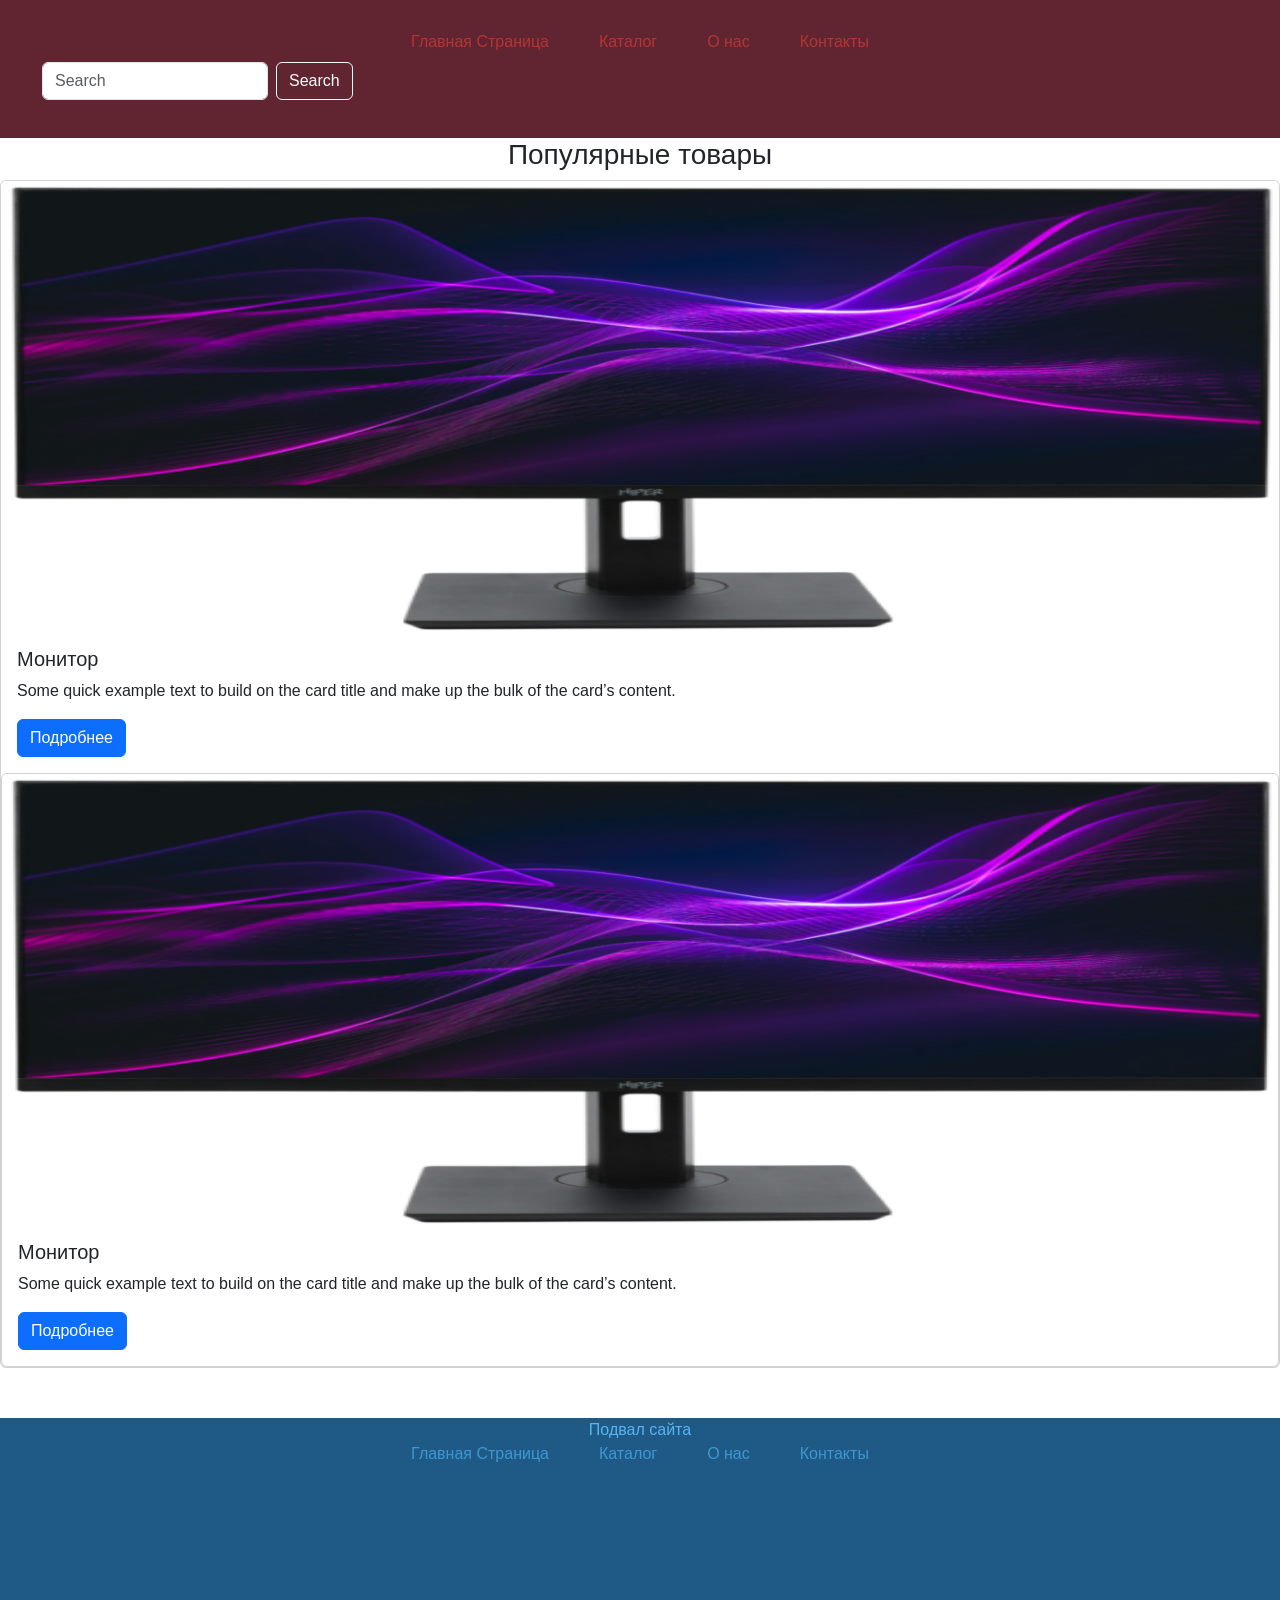
<file: glavnaya.html>
<!DOCTYPE html>
<html lang="en">
<head>
    <meta charset="UTF-8">
    <meta name="viewport" content="width=device-width, initial-scale=1.0">
    <link href="https://cdn.jsdelivr.net/npm/bootstrap@5.3.8/dist/css/bootstrap.min.css" rel="stylesheet" integrity="sha384-sRIl4kxILFvY47J16cr9ZwB07vP4J8+LH7qKQnuqkuIAvNWLzeN8tE5YBujZqJLB" crossorigin="anonymous">
    <title>Магазин электроники  
    </title>
    <link rel="stylesheet" href="style.css">
</head>
<body>
   <header>
        <nav>
            <ul>
                <li>
                    <a href="glavnaya.php">Главная Страница</a>
                </li>
                <li>
                    <a href="catalog.php">Каталог</a>
                </li>
                <li>
                    <a href="">О нас</a>
                </li>
                <li>
                    <a href="">Контакты</a>
                </li>
            </ul>
        </nav>
        <nav class="navbar">
  <div class="container-fluid">
    <form class="d-flex" role="search">
      <input class="form-control me-2" type="search" placeholder="Search" aria-label="Search"/>
      <button class="btn btn-outline-light" type="submit">Search</button>
    </form>
  </div>
</nav>
   </header>
   <main>
<section class="popular-tovar">
            <h3>Популярные товары</h3>
<div class="card">
            <img src="./monitor.png" class="card-img-top" alt="monitor" height="450px">

  <div class="card-body">
    <h5 class="card-title">Монитор</h5>
    <p class="card-text">Some quick example text to build on the card title and make up the bulk of the card’s content.</p>
    <a href="#" class="btn btn-primary">Подробнее</a>
  </div><div class="card">
            <img src="./monitor.png" class="card-img-top" alt="monitor" height="450px">

  <div class="card-body">
    <h5 class="card-title">Монитор</h5>
    <p class="card-text">Some quick example text to build on the card title and make up the bulk of the card’s content.</p>
    <a href="#" class="btn btn-primary">Подробнее</a>
  </div>
        </section>
        </main>
   <footer>
    <p align="center"> Подвал сайта</p>
    <nav>
            <ul>
                <li>
                    <a href="glavnaya.php">Главная Страница</a>
                </li>
                <li>
                    <a href="catalog.php">Каталог</a>
                </li>
                <li>
                    <a href="">О нас</a>
                </li>
                <li>
                    <a href="">Контакты</a>
                </li>
            </ul>
        </nav>
   </footer>
</body>
</html>
</file>
<file: style.css>
body{
            padding: 0%;
            margin: 0%;
            font-family: Arial, Helvetica, sans-serif;
        }
        /*Шапочка сайта*/
        header{
            width: 100%;
            height: auto;
            background-color: rgb(96, 37, 49);
            padding: 30px;
            box-sizing: border-box;

        }
        nav{
            width: 100%;
            height: auto; 
        }
        nav > ul{
            display: flex;
            gap: 50px;
            margin: 0%;
            padding: 0%;
            justify-content: center; 
        }
        nav > ul > li{
            list-style-type: none;
        }
        li > a{
            color:rgb(181, 52, 52);
            text-decoration: none;
            transition: all 0.3s ease;
            padding: 0%;
        }
        li>a:hover{
            color:rgb(234, 75, 75);
        }
        /*Подвал сайта*/
       footer{
            width: 100%;
            height: 500px;
            background-color: rgb(30, 90, 133);
       }
       footer>nav>ul>li>a{
            color:rgb(63, 151, 209);
            text-decoration: none;
            transition: all 0.3s ease;
            padding: 0%;
       }
       footer>nav>ul>li>a:hover{
            color:rgb(98, 225, 237);
       }
       footer>p{
        color:rgb(89, 180, 241);
        margin: 0%;
       }
        /*контент страницы*/
       main{
            width: 100%;
            height: auto;
            margin-bottom: 50px;
            display: flex;
       }
       .popular-tovar{
            width: 100%;
            height: auto;
       }
       .popular-tovar>h3{
        text-align: center;
       }
    .tovar-list{
        width: 100%;
        padding: 0 20px;
        display: flex;
        flex-wrap: wrap;
        justify-content: center;
        gap: 20px;
        box-sizing: border-box;

    }
    .tovar-card{
        width: 550px;
        height: 570px;
        border: 1px solid black;
        box-sizing: border-box;
        border-radius: 30px;
    }
    .tovar-img{
        justify-content: center;
        display: flex;
    }
    .tovar-info{
        justify-content: center;
        display: grid;
        margin-bottom: 20px;
    }
    .tovar-info>a{
        color: rgb(255, 255, 255);
        background-color: rgb(30, 90, 133);
        padding: 5px 20px;
        border-radius: 20px;
        justify-content: center;
        display: grid; 
        text-decoration: none;
    }
    .tovar-info>a:hover{
        color: white;
        background-color:  rgb(96, 37, 49);
        transition: all 0.5s ease;
    }
    .product-page{
        width: 100%;
        display: flex;
        height: auto;
        gap: 20px;
        padding: 50px 0;
    }
    .tovar-img-page{
        width: 45%;
        height: auto;
        display: flex;
        justify-content: center;
    }
    .tovar-info-page{
        width: 45%;
        height: auto;
    }
    .tovar-info-page>h1{
        justify-content: center;
        display: flex;
        margin-bottom: 50px;
    }
.price {
    width: fit-content;       /* Ширина подстраивается под содержимое */
    min-width: 110px;         /* Минимальная ширина, чтобы цифра не сжималась */
    height: auto;
    background-color: rgb(214, 118, 137);
    padding: 10px 15px;       /* Чуть больше отступов для красоты */
    border-radius: 20px;
    white-space: nowrap;      /* 🔑 Запрещает перенос текста на новую строку */
}

.price > b {
    color: rgb(0, 0, 0);
    font-size: 1.2rem;        /* Опционально: можно сделать текст чуть крупнее */
}
    .tovar-info-page>button{
        width: 10%;
        height: auto;
        border-radius: 10px;
        border: 0;
        padding: 10px 0;
        background-color: rgb(96, 37, 49);
        color: antiquewhite;
        transition: all 0.5s ease;
    }
    .tovar-info-page>button:hover{
        cursor: pointer;
        background: transparent;
        color: brown;
        border: 1px solid brown;
    }
@keyframes fadeIn {
    from {
        opacity: 0;
        transform: translateY(20px);
    }
    to {
        opacity: 1;
        transform: translateY(0);
    }
}

.tovar-card {
    animation: fadeIn 0.6s ease-out;
}
</file>
